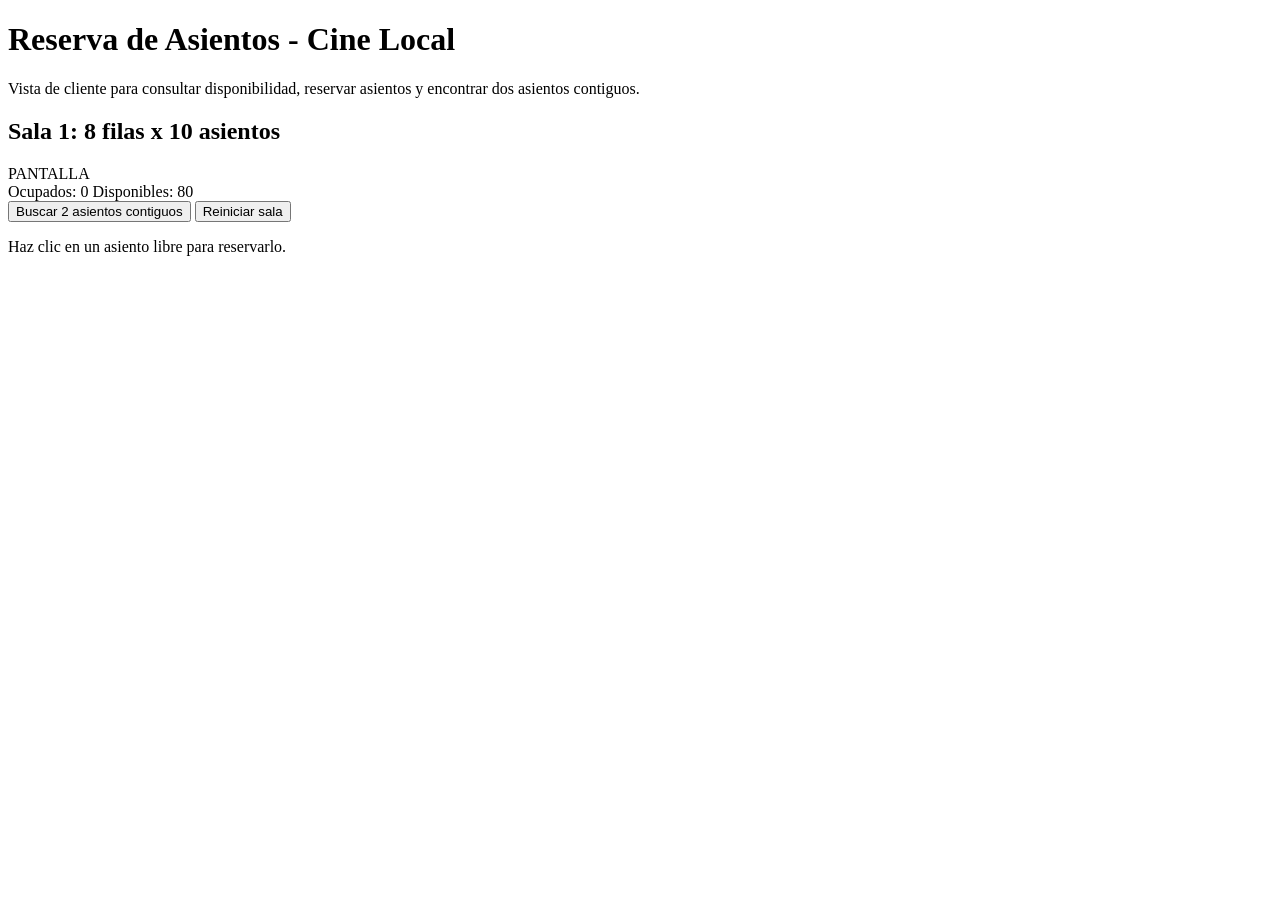
<file: index.html>
<!doctype html>
<html lang="es">
  <head>
    <meta charset="UTF-8" />
    <meta name="viewport" content="width=device-width, initial-scale=1.0" />
    <link rel="preconnect" href="https://fonts.googleapis.com" />
    <link rel="preconnect" href="https://fonts.gstatic.com" crossorigin />
    <link
      href="https://fonts.googleapis.com/css2?family=Cinzel:wght@500;700&family=Manrope:wght@400;600;700&display=swap"
      rel="stylesheet"
    />
    <meta
      name="description"
      content="Prototipo visual del sistema de gestion de asientos de cine"
    />
    <title>Reserva de Asientos - Cine Local</title>
  </head>
  <body>
    <main class="container">
      <header>
        <h1>Reserva de Asientos - Cine Local</h1>
        <p class="subtitle">
          Vista de cliente para consultar disponibilidad, reservar asientos y encontrar dos
          asientos contiguos.
        </p>
      </header>

      <section aria-labelledby="sala-title">
        <h2 id="sala-title">Sala 1: 8 filas x 10 asientos</h2>
        <div class="screen">PANTALLA</div>
        <div id="seats" class="seats-grid" aria-label="Mapa de asientos"></div>

        <div class="stats">
          <span id="occupied-count">Ocupados: 0</span>
          <span id="available-count">Disponibles: 80</span>
        </div>

        <div class="actions">
          <button id="adjacent-btn" type="button">Buscar 2 asientos contiguos</button>
          <button id="reset-btn" type="button">Reiniciar sala</button>
        </div>

        <p id="message">Haz clic en un asiento libre para reservarlo.</p>
      </section>
    </main>
    <script type="module" src="/src/main.ts"></script>
  </body>
</html>
</file>
